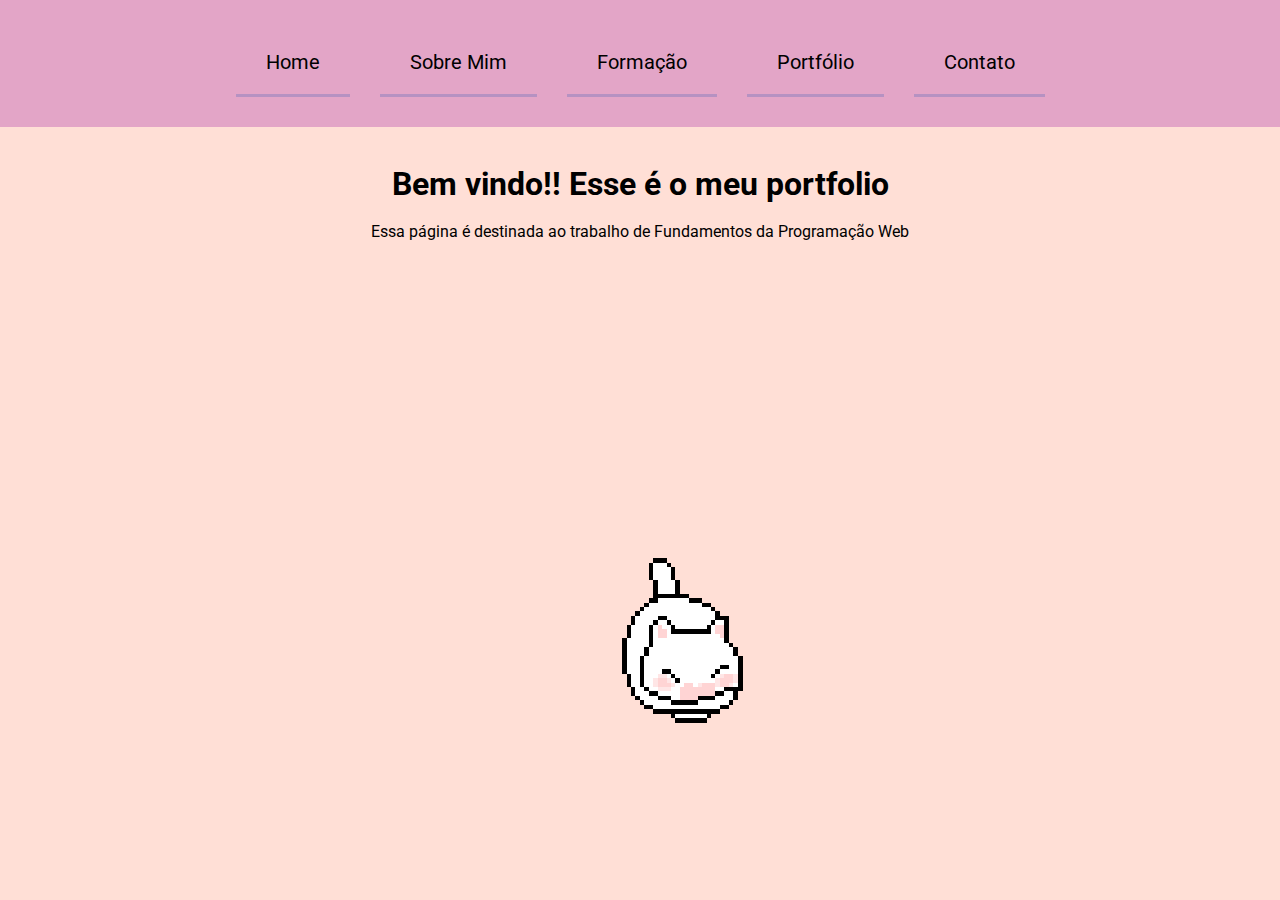
<file: index.html>
<!DOCTYPE html>
<html lang="en">
  <head>
    <meta charset="UTF-8" />
    <meta name="viewport" content="width=device-width, initial-scale=1.0" />
    <title>Trabalho FPW - Isabela Marques</title>
    <link rel="stylesheet" href="style.css" />
  </head>
  <body>
    <!-- BARRA DE MENU-->
    <nav>
      <a class="Menu" href="index.html">Home </a>
      <a class="Menu" href="sobremim.html">Sobre Mim </a>
      <a class="Menu" href="formacao.html">Formação </a>
      <a class="Menu" href="portfolio.html">Portfólio </a>
      <a class="Menu" href="contato.html">Contato </a>
    </nav>

    <br /><br />

    <!-- Texto Do Site-->
    <div id="meusite">
      <h1>Bem vindo!! Esse é o meu portfolio</h1>
      <br />
      <p>
        Essa página é destinada ao trabalho de Fundamentos da Programação Web
      </p>

      <br /><br /><br /><br /><br />

      <img src="coelho.gif" alt="Coelho" />
    </div>
  </body>
</html>
</file>
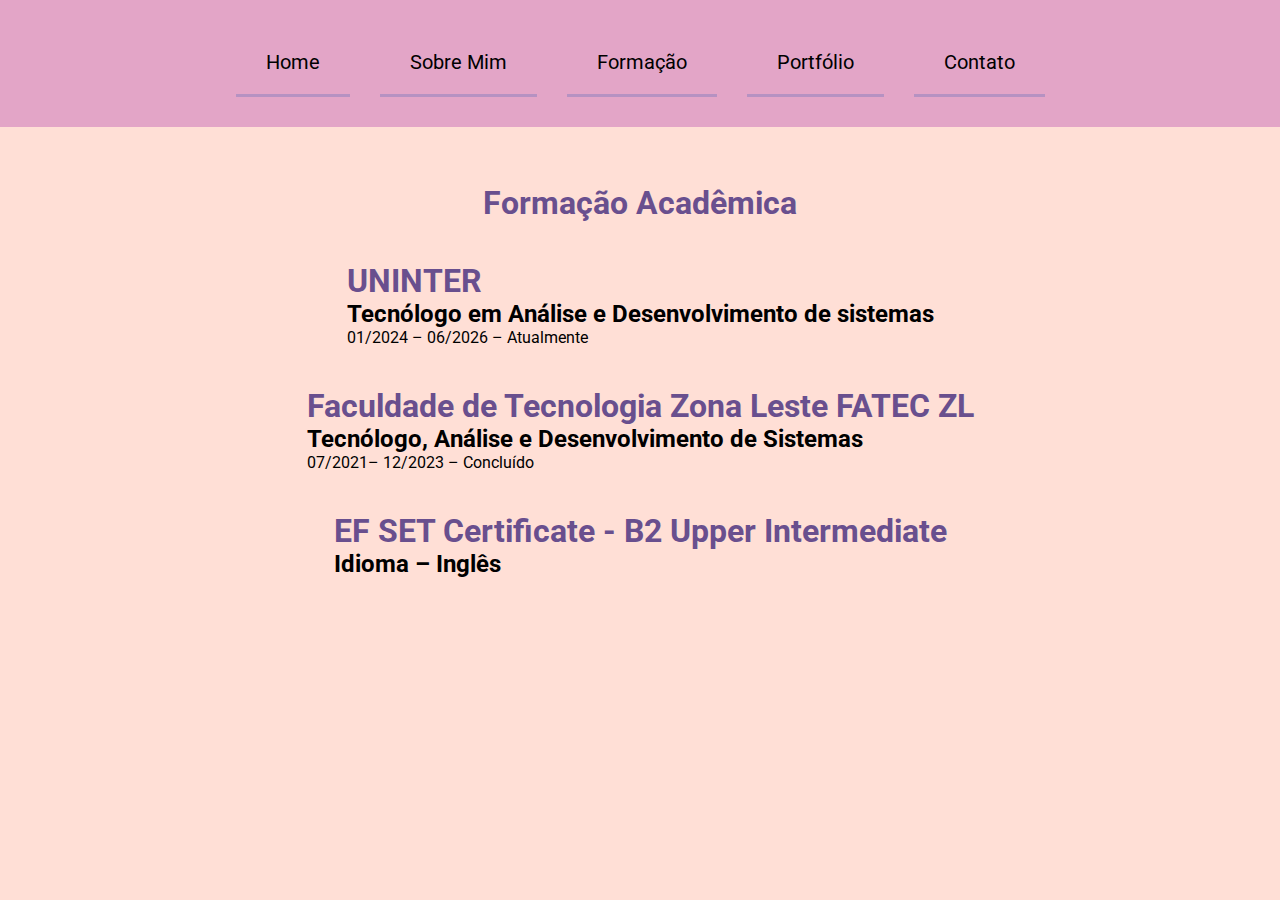
<file: formacao.html>
<!DOCTYPE html>
<html lang="en">
  <head>
    <meta charset="UTF-8" />
    <meta name="viewport" content="width=device-width, initial-scale=1.0" />
    <title>Formação</title>
    <link rel="stylesheet" href="style.css" />
  </head>
  <body>
    <!-- BARRA DE MENU-->
    <nav>
      <a class="Menu" href="index.html">Home </a>
      <a class="Menu" href="sobremim.html">Sobre Mim </a>
      <a class="Menu" href="formacao.html">Formação </a>
      <a class="Menu" href="portfolio.html">Portfólio </a>
      <a class="Menu" href="contato.html">Contato </a>
    </nav>

    <!-- Inicio do texto da página-->
    <br /><br /><br />
    <div id="formacao">
      <h1 class="titulo">Formação Acadêmica</h1>

      <div class="etapa">
        <h1 class="titulo">UNINTER</h1>
        <h2>Tecnólogo em Análise e Desenvolvimento de sistemas</h2>
        <p>01/2024 – 06/2026 – Atualmente</p>
      </div>

      <div class="etapas">
        <h1 class="titulo">Faculdade de Tecnologia Zona Leste FATEC ZL</h1>
        <h2>Tecnólogo, Análise e Desenvolvimento de Sistemas</h2>
        <p>07/2021– 12/2023 – Concluído</p>
      </div>

      <div class="etapa">
        <h1 class="titulo">EF SET Certificate - B2 Upper Intermediate</h1>
        <h2>Idioma – Inglês</h2>
      </div>
    </div>
  </body>
</html>
</file>
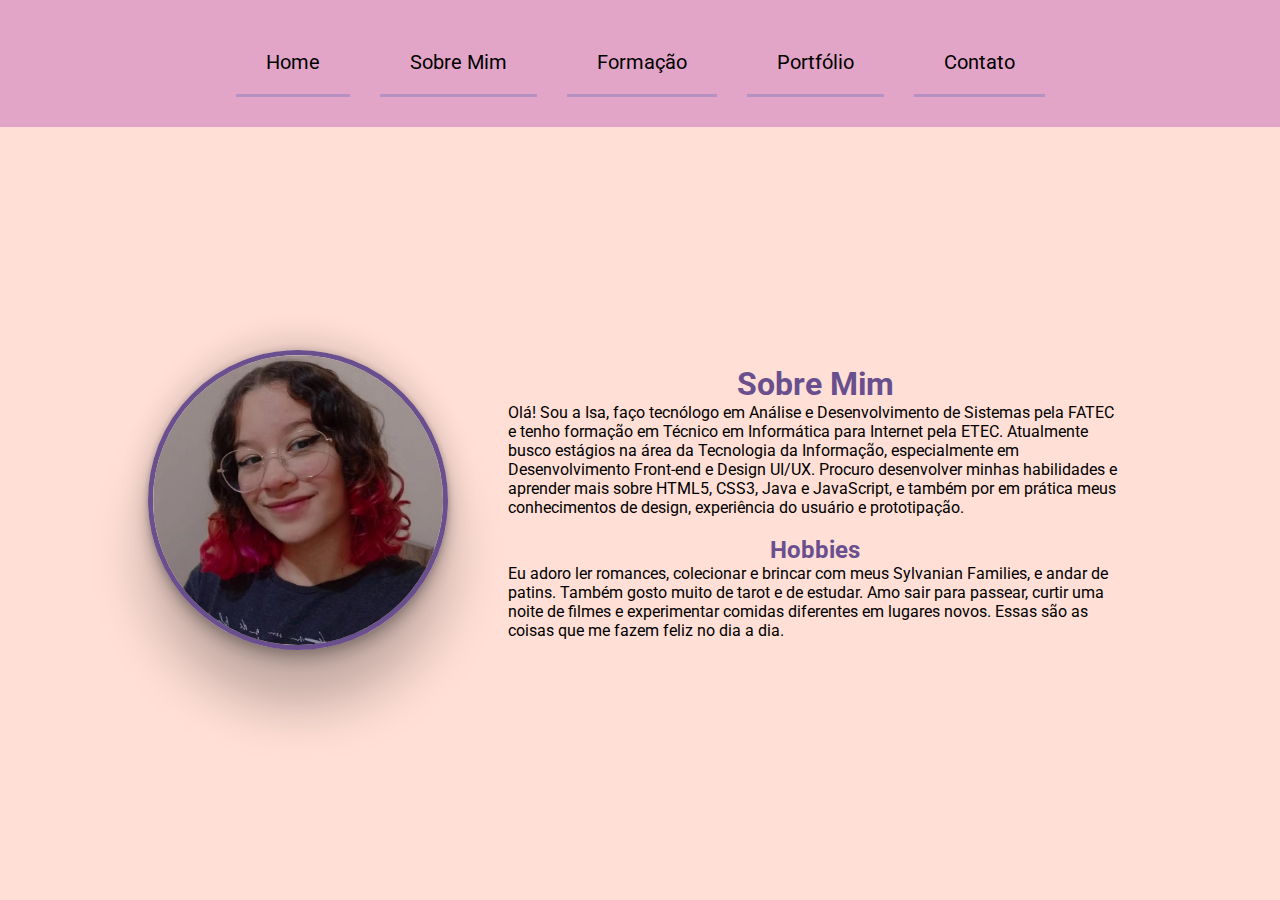
<file: sobremim.html>
<!DOCTYPE html>
<html lang="en">
  <head>
    <meta charset="UTF-8" />
    <meta name="viewport" content="width=device-width, initial-scale=1.0" />
    <title>Sobre Mim</title>
    <link rel="stylesheet" href="style.css" />
  </head>
  <body>
    <!-- BARRA DE MENU-->
    <nav>
      <a class="Menu" href="index.html">Home </a>
      <a class="Menu" href="sobremim.html">Sobre Mim </a>
      <a class="Menu" href="formacao.html">Formação </a>
      <a class="Menu" href="portfolio.html">Portfólio </a>
      <a class="Menu" href="contato.html">Contato </a>
    </nav>

    <!-- Texto do Site PARTE SOBRE MIM-->
    <div id="Sobremim">
      <div id="imagem">
        <img src="foto.jpeg" alt="Minha foto" />
      </div>
      <div class="sobre">
        <h1 class="titulo">Sobre Mim</h1>
        <p>
          Olá! Sou a Isa, faço tecnólogo em Análise e Desenvolvimento de
          Sistemas pela FATEC e tenho formação em Técnico em Informática para
          Internet pela ETEC. Atualmente busco estágios na área da Tecnologia da
          Informação, especialmente em Desenvolvimento Front-end e Design UI/UX.
          Procuro desenvolver minhas habilidades e aprender mais sobre HTML5,
          CSS3, Java e JavaScript, e também por em prática meus conhecimentos de
          design, experiência do usuário e prototipação.
        </p>

        <br />

        <h2 class="titulo">Hobbies</h2>
        <p>
          Eu adoro ler romances, colecionar e brincar com meus Sylvanian
          Families, e andar de patins. Também gosto muito de tarot e de estudar.
          Amo sair para passear, curtir uma noite de filmes e experimentar
          comidas diferentes em lugares novos. Essas são as coisas que me fazem
          feliz no dia a dia.
        </p>
      </div>
    </div>
  </body>
</html>
</file>
<file: style.css>
@import url("https://fonts.googleapis.com/css2?family=Roboto:ital,wght@0,100;0,300;0,400;0,500;0,700;0,900;1,100;1,300;1,400;1,500;1,700;1,900&display=swap");

* {
  margin: 0;
  padding: 0;
  box-sizing: border-box;
}

body {
  display: flex;
  flex-direction: column;
  background-color: #ffdfd6;
  font-family: "Roboto", sans-serif;
}

a {
  text-decoration: none;
  color: black;
  background-color: transparent;
}

nav {
  background-color: #e3a5c7;
  display: flex;
  justify-content: center;
  padding: 30px;
  gap: 30px;
}

nav a {
  font-size: 20px;
  border-bottom: #b692c2 3px solid;
  padding: 20px 30px;
}

form {
  display: flex;
  flex-direction: column;
  align-items: center;
}

#meusite {
  display: flex;
  flex-direction: column;
  align-items: center;
}

#Sobremim {
  padding: 5px;
  display: flex;
  justify-content: center;
  height: calc(100vh - 150px);
  align-items: center;
  gap: 50px;
}

.sobre {
  display: flex;
  flex-direction: column;
  align-items: center;
  justify-content: center;
  width: 50%;
  padding: 10px;
  text-align: left;
}

#imagem img {
  width: 300px;
  height: 300px;
  border-radius: 50%;
  border: #694f8e 5px solid;
  box-shadow: rgba(0, 0, 0, 0.25) 0px 54px 55px,
    rgba(0, 0, 0, 0.12) 0px -12px 30px, rgba(0, 0, 0, 0.12) 0px 4px 6px,
    rgba(0, 0, 0, 0.17) 0px 12px 13px, rgba(0, 0, 0, 0.09) 0px -3px 5px;
}

.titulo {
  color: #694f8e;
}

#Tsobremim {
  display: flex;
  justify-content: center;
}

#Thobbies {
  display: flex;
  justify-content: center;
}

#linkgit {
  font-size: 25px;
  background-color: grey;
  padding: 10px;
}

#mensagem {
  resize: none;
}

#nome,
#email {
  width: 250px;
}

#formacao {
  display: flex;
  flex-direction: column;
  align-items: center;
  gap: 40px;
  width: 100%;
}

.etapa {
  text-align: left;
}

#portfolio {
  display: flex;
  flex-direction: column;
  align-items: center;
  gap: 60px;
}

#git_btn {
  display: flex;
  justify-content: center;
  gap: 20px;
  font-size: large;
  padding: 20px 30px;
  background-color: #694f8e;
  color: white;
  border: none;
  border-radius: 10px;
  cursor: pointer;
  transition: all 0.3s;
}

#git_btn:hover {
  background-color: #b692c2;
}

#github_img {
  width: 50%;
  border-radius: 20px;
  transition: all 0.3s;
}

#github_img:hover {
  transform: scale(1.1);
}

form input {
  padding: 10px;
  border-radius: 10px;
  border: #b692c2 2px solid;
  margin: 10px;
}

form textarea {
  padding: 10px;
  border-radius: 10px;
  border: none;
  margin: 10px;
  border: #b692c2 2px solid;
}
</file>
